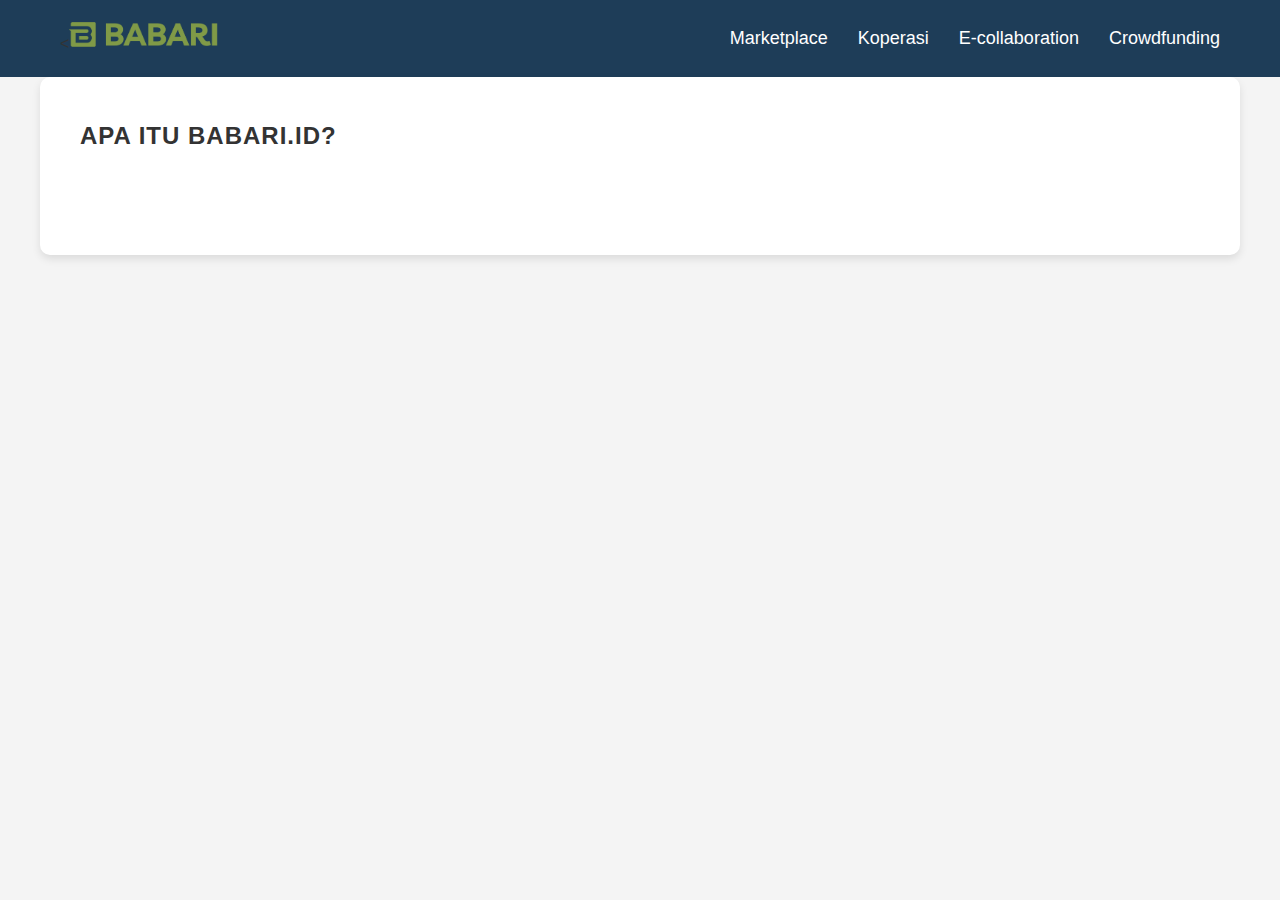
<file: belantar.html>
<!DOCTYPE html>
<html lang="id">
<head>
    <meta charset="UTF-8">
    <meta name="viewport" content="width=device-width, initial-scale=1.0">
    <title>Babari.id - Platform Kolaborasi Bisnis</title>
    <link rel="stylesheet" href="assets/css/article.css">
</head>
<body>
    <!-- Navbar -->
    <header>
        <nav class="navbar">
            <div class="logo">
                <<a href="index.html" class="nav__logo">
                    <img src="assets/img/BABARILOGO.png" alt="Babarilogo" class="nav__logo-img">
                </a>
            </div>
            <ul class="nav-links">
                <li><a href="belantar.html">Marketplace</a></li>
                <li><a href="kawankop.html">Koperasi</a></li>
                <li><a href="kolaborasi.html">E-collaboration</a></li>
                <li><a href="crowdfunding.html">Crowdfunding</a></li>
            </ul>
        </nav>
    </header>

    <!-- Content -->
    <section class="content" id="content">
        <div class="content-section">
            <div class="text-content">
                <h2>Apa itu Babari.id?</h2>
</file>
<file: assets/css/article.css>
/* Resetting the margin and padding */
* {
    margin: 0;
    padding: 0;
    box-sizing: border-box;
}

/* Body styles */
body {
    font-family: 'Arial', sans-serif;
    background-color: #f4f4f4;
    color: #333;
    line-height: 1.6;
}

/* Navbar Styles */
header {
    background-color: #1e3d58;
    padding: 20px 0;
}


.navbar {
    display: flex;
    justify-content: space-between;
    align-items: center;
    max-width: 1200px;
    margin: 0 auto;
    padding: 0 20px;
}

.nav__logo {
    display: inline-flex;
    align-items: center;
    column-gap: 0.25rem;
    color: var(--title-color);
    font-weight: var(--font-semi-bold);
    transition: color 0.3s;
}
.nav__logo-img {
    width: 150px; /* Atur ukuran sesuai kebutuhan */
    height: auto;
}

.nav-links {
    display: flex;
    list-style: none;
}

.nav-links li {
    margin-left: 30px;
}

.nav-links a {
    color: #fff;
    text-decoration: none;
    font-size: 18px;
    font-weight: 500;
    position: relative;
    transition: color 0.3s, transform 0.3s;
}
.nav-links a {
	text-decoration: none;
}

.nav-links a::after {
    content: '';
    position: absolute;
    bottom: -5px;
    left: 0;
    width: 0;
    height: 3px;
    background-color: #ff8a00;
    transition: width 0.3s;
}

.nav-links a:hover {
    color: #ff8a00;
    transform: scale(1.1);
}

.nav-links a:hover::after {
    width: 100%;
}

/* Content Styles */
section {
    padding: 40px;
    max-width: 1200px;
    margin: 0 auto;
    background-color: #fff;
    border-radius: 10px;
    box-shadow: 0 4px 8px rgba(0, 0, 0, 0.1);
}

h2 {
    font-size: 24px;
    color: #333;
    margin-bottom: 20px;
    font-weight: 600;
    text-transform: uppercase;
    letter-spacing: 1px;
}

.content-section {
    display: flex;
    justify-content: space-between;
    margin-bottom: 40px;
}

.text-content {
    flex: 1;
    margin-right: 20px;
}

.text-content p {
    font-size: 16px;
    color: #555;
    line-height: 1.8;
}

.image-content {
    flex: 1;
}

.responsive-img {
    width: 100%;
    height: auto;
    border-radius: 10px;
    box-shadow: 0 4px 8px rgba(0, 0, 0, 0.1);
    transition: transform 0.3s;
}

.responsive-img:hover {
    transform: scale(1.05);
}

.reasons-list {
    list-style: none;
    padding-left: 0;
    margin-bottom: 40px;
}

.reasons-list li {
    margin-bottom: 15px;
    font-size: 16px;
}

.reasons-list li strong {
    color: #1e3d58;
}

.reasons-list li::before {
    content: "✔️";
    margin-right: 10px;
    color: #ff8a00;
}

p {
    font-size: 16px;
    color: #555;
    line-height: 1.8;
}

strong {
    font-weight: 600;
    color: #1e3d58;
}

/* Responsive Design */
@media (max-width: 768px) {
    .navbar {
        flex-direction: column;
        text-align: center;
    }

    .nav-links {
        flex-direction: column;
        margin-top: 20px;
    }

    .nav-links li {
        margin-left: 0;
        margin-top: 15px;
    }

    .content-section {
        flex-direction: column;
        text-align: center;
    }

    .text-content {
        margin-right: 0;
        margin-bottom: 20px;
    }
}
</file>
